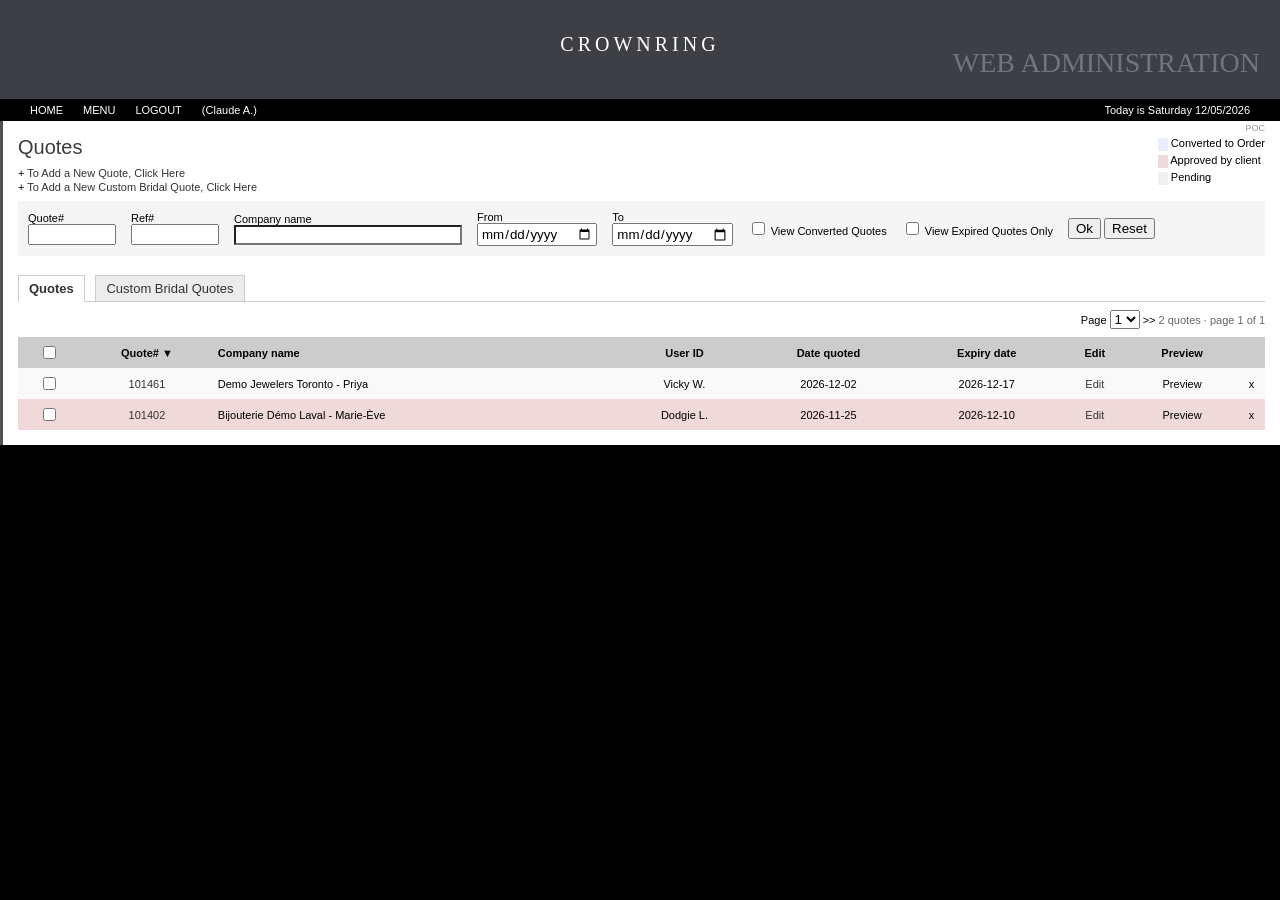
<file: index.html>
<!DOCTYPE html>
<html lang="en">
<head>
<meta charset="utf-8">
<meta name="viewport" content="width=device-width, initial-scale=1">
<title>Crownring - Quotes</title>
<link rel="stylesheet" href="assets/css/app.css">
</head>
<body>
<div class="page">
  <span class="title">Quotes</span>
  <div id="divLegend">
    <div><div style="background:#ebeeff"></div> Converted to Order</div>
    <div><div style="background:#f0d9d9"></div> Approved by client</div>
    <div><div style="background:#f0f0f0"></div> Pending</div>
  </div>
  <div class="addLinks">
    <div><img src="https://www.crownring.com/_admin/images/plus.gif" alt="+" width="11" height="11" onerror="this.replaceWith('+ ')"><a href="quoteEdit.html?quoteID=0">To Add a New Quote, Click Here</a></div>
    <div><img src="https://www.crownring.com/_admin/images/plus.gif" alt="+" width="11" height="11" onerror="this.replaceWith('+ ')"><a href="#" id="lnkAddCBR">To Add a New Custom Bridal Quote, Click Here</a></div>
  </div>
  <form id="f" onsubmit="return false">
    <div class="filterRow">
      <label>Quote#<br><input type="text" name="SM_val" style="width:80px"></label>
      <label>Ref#<br><input type="text" name="CBRID" style="width:80px"></label>
      <label>Company name<br><input type="text" name="company" id="company" class="hmSearchField" style="width:220px"></label>
      <label>From<br><input type="date" name="dateQuotedFrom"></label>
      <label>To<br><input type="date" name="dateQuotedTo"></label>
      <label><input type="checkbox" name="viewConverted"> View Converted Quotes</label>
      <label><input type="checkbox" name="viewExpired"> View Expired Quotes Only</label>
      <span><button type="button" id="btnOk">Ok</button> <button type="button" id="btnReset">Reset</button></span>
    </div>
  </form>
  <div id="divTabs">
    <a href="?viewCBR=0" id="tabReg">Quotes</a>
    <a href="?viewCBR=1" id="tabCBR">Custom Bridal Quotes</a>
  </div>
  <div class="pager">Page <select id="pgSel"></select> <a class="action" id="pgNext">&gt;&gt;</a> <span id="pgInfo" class="muted"></span></div>
  <div class="exportLink" id="divExport"><a class="action" id="btnExport">Export Bridal Quotes</a></div>
  <div id="divList"></div>
</div>
<script src="assets/js/data/live-lookups.js"></script>
<script src="assets/js/data/lookups.js"></script>
<script src="assets/js/data/products.js"></script>
<script src="assets/js/data/accounts.js"></script>
<script src="assets/js/data/rates.js"></script>
<script src="assets/js/pricing.js"></script>
<script src="assets/js/store.js"></script>
<script src="assets/js/ui.js"></script>
<script src="assets/js/list.js"></script>
</body>
</html>
</file>
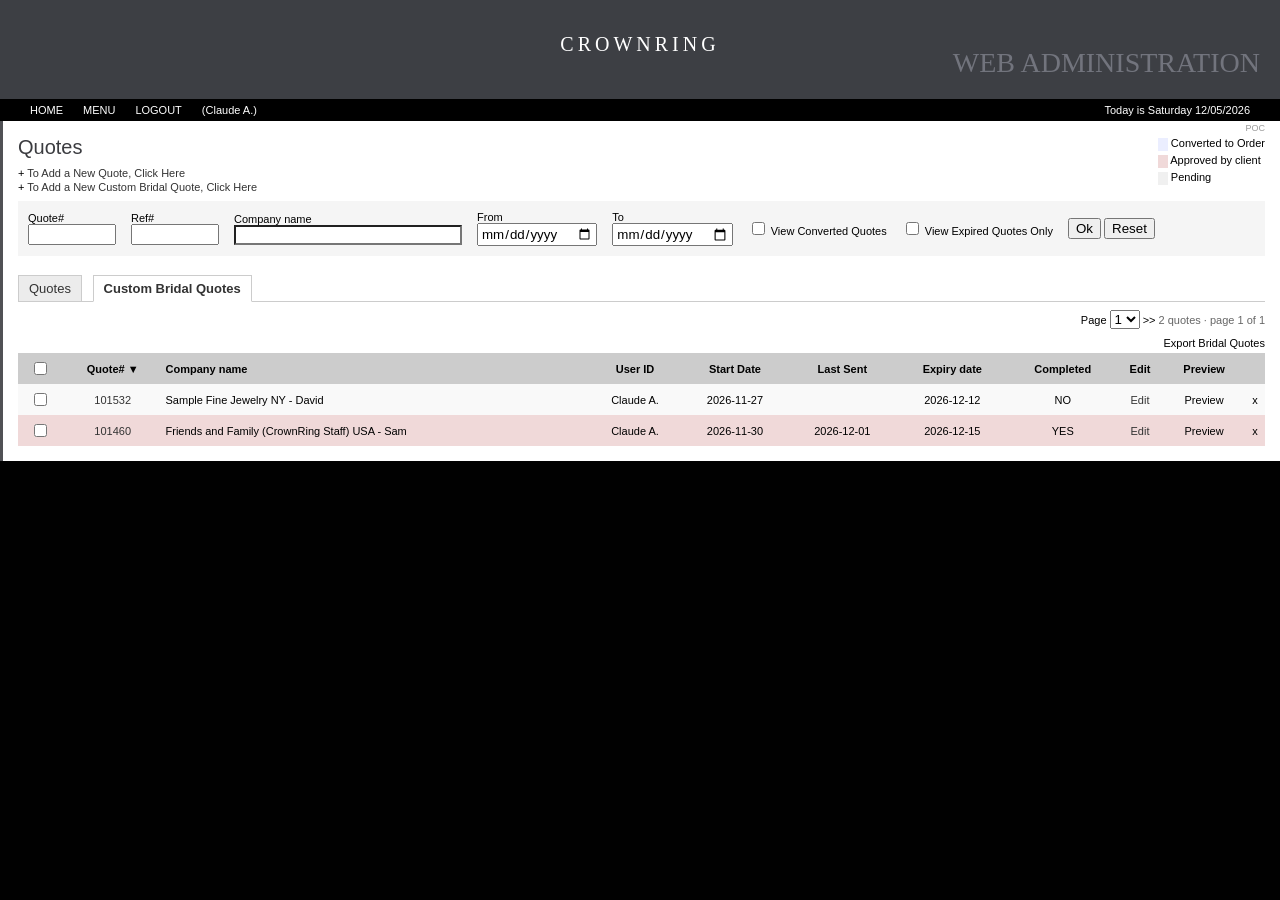
<file: quote.html>
<!DOCTYPE html>
<html lang="en">
<head>
<meta charset="utf-8">
<meta name="viewport" content="width=device-width, initial-scale=1">
<title>Crownring - Custom Bridal Quote</title>
<link rel="stylesheet" href="assets/css/app.css">
</head>
<body>
<div class="page">
  <a class="backLink" href="index.html?viewCBR=1">&raquo; back to quote list</a>
  <span class="title" id="title">Custom Bridal Quote</span>
  <div id="divBanner" class="strip hidden"></div>
  <form id="f" onsubmit="return false">
    <input type="hidden" name="quoteID"><input type="hidden" name="CBRID"><input type="hidden" name="uaID"><input type="hidden" name="shippingID"><input type="hidden" name="createNewPDF" value="1">
    <table class="billShip" style="margin-top:15px">
      <tr>
        <td style="width:33%"><b>Billing</b><div id="divBilling" style="margin-top:4px"></div></td>
        <td style="width:33%"><b>Shipping</b><div id="divShipping" style="margin-top:4px"></div></td>
        <td class="right"><a class="action blueLink" id="btnLogAs">Log As</a><div id="dates" style="margin-top:4px"></div></td>
      </tr>
    </table>
    <div style="margin:20px 0 10px"><button type="button" class="quickAddBtn" id="btnAddRing">ADD A RING</button></div>
    <div id="divContentGnrl" class="hidden">
      <div id="divRows"></div>
    </div>
    <div class="total-row hidden" id="divTotalRow" style="font-size:13px"><b>Total: <span id="divTotal">$0.00</span></b></div>
    <table id="tblCt" class="hidden">
      <tr>
        <td style="vertical-align:top;width:55%">
          <b>Email Comments</b> <label><input type="checkbox" name="isCommIncludEmail" checked> Include in email</label><br>
          <textarea name="comments" style="width:100%;height:70px;box-sizing:border-box;margin-top:4px"></textarea>
          <table class="form" style="margin:4px 0 0 -10px">
            <tr><td class="lbl req">Name</td><td><input type="text" name="ctName" maxlength="50" style="width:260px"></td></tr>
            <tr><td class="lbl">Email list</td><td><div id="divNotifEmail"><select id="emailPick" style="min-width:220px"></select> <a class="action blueLink" id="btnAddEmail">Add</a></div><div id="divNotifEmailList" style="margin-top:4px"></div><input type="hidden" name="ctEmails"></td></tr>
          </table>
          <div style="margin-top:6px"><button type="button" class="btSave" id="btnSend" style="margin:0;padding:5px 30px">SEND</button> <button type="button" class="btPreview plain" id="btnCopy" style="margin:0">COPY EMAIL</button></div>
          <div class="sendNote">Please note that all selected rings will be sent to the client</div>
          <div id="divSendProgress" class="hidden"><div class="progress"><div></div></div><div class="small muted" id="divSendMsg"></div></div>
        </td>
        <td style="vertical-align:top">
          <b>Admin Internal Comments</b> [<a class="action blueLink" id="btnIntComm">Add/Edit</a>]
          <div id="divInternalComments" style="min-height:60px;margin-top:6px;padding:5px;border:1px solid #ccc;background:#fafafa"></div>
          <input type="hidden" name="internalComments">
          <div id="divPdfHist" class="small" style="margin-top:8px"></div>
        </td>
      </tr>
    </table>
    <div id="divButtons" style="margin:15px 0"><button type="button" id="btnSave">Save Quote</button> <button type="button" id="btnDismiss" class="hidden">Dismiss approval</button> <button type="button" class="danger" id="btnDeleteQuote">Delete quote</button></div>
  </form>
</div>
<script src="assets/js/data/live-lookups.js"></script>
<script src="assets/js/data/lookups.js"></script>
<script src="assets/js/data/products.js"></script>
<script src="assets/js/data/accounts.js"></script>
<script src="assets/js/data/rates.js"></script>
<script src="assets/js/pricing.js"></script>
<script src="assets/js/store.js"></script>
<script src="assets/js/ui.js"></script>
<script src="assets/js/email.js"></script>
<script src="assets/js/header.js"></script>
</body>
</html>
</file>
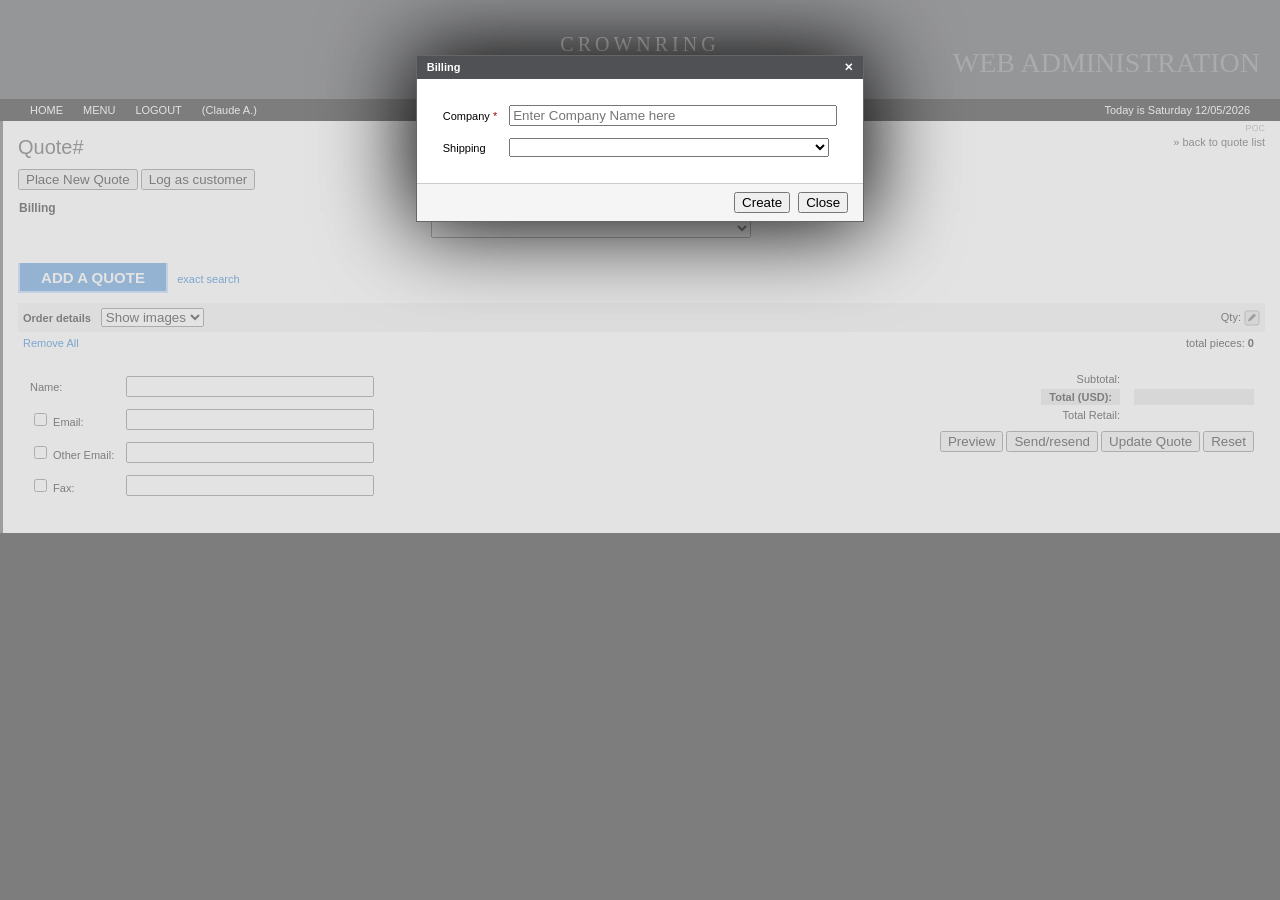
<file: quoteEdit.html>
<!DOCTYPE html>
<html lang="en">
<head>
<meta charset="utf-8">
<meta name="viewport" content="width=device-width, initial-scale=1">
<title>Crownring - Quote</title>
<link rel="stylesheet" href="assets/css/app.css">
<style>
  .tr .thumb { width: 60px; }
  .lineWrap .details { padding: 0 5px 8px 95px; font-size: 11px; }
  .lineWrap .tr { display: table; width: 100%; }
  .lineWrap .tr .desc { width: auto; }
  .sums { display: grid; grid-template-columns: max-content 120px; gap: 4px 14px; justify-content: end; margin-top: 8px; text-align: right; }
  .sums .hl { background: #e2e2e2; font-weight: bold; padding: 2px 8px; }
  .tr .sku a { color: #06C; }
</style>
</head>
<body>
<div class="page">
  <a class="backLink" href="index.html?viewCBR=0">&raquo; back to quote list</a>
  <span class="title" id="title">Quote#</span>
  <div style="margin:10px 0"><button type="button" id="btnNew">Place New Quote</button> <button type="button" id="btnLogAs">Log as customer</button></div>
  <table class="billShip">
    <tr>
      <td style="width:33%"><b>Billing</b><div id="divBilling" style="margin-top:4px"></div></td>
      <td style="width:40%"><b>Shipping</b><br><select id="shippingID" style="min-width:320px;margin:4px 0"></select><div id="divShipping"></div></td>
      <td class="right" id="createdBy"></td>
    </tr>
  </table>
  <div style="margin:20px 0 10px"><button type="button" class="quickAddBtn" id="btnAdd">ADD A QUOTE</button> &nbsp; <a class="action blueLink" id="lnkExact">exact search</a>
    <span class="hidden" id="divExact"><input type="text" id="skuSearch" class="hmSearchField" placeholder="Type SKU here"> <button type="button" id="btnQuickAdd">Add</button></span></div>
  <div style="display:flex;align-items:center;gap:10px;padding:5px;background:#F0F0F0"><b>Order details</b> <select id="showImg"><option value="1">Show images</option><option value="2">Hide images</option></select><span style="margin-left:auto">Qty: <span class="ico edit" id="lnkBulkQty" title="Update the quantity of every line (qtyBulkUpd_form)"></span></span></div>
  <div id="divContentGnrl"><div id="divLines"></div></div>
  <div style="display:flex;align-items:center;padding:5px"><a class="action blueLink" id="lnkRemoveAll">Remove All</a><span style="margin-left:auto">total pieces: <b id="pieces">0</b> &nbsp; <span id="pdfInfo"></span></span></div>
  <table id="tblCt" style="width:100%">
    <tr>
      <td style="vertical-align:top">
        <table class="form" style="margin:0 0 0 -10px">
          <tr><td class="lbl">Name:</td><td><input type="text" id="contactName" maxlength="50" style="width:240px"></td></tr>
          <tr><td class="lbl"><input type="checkbox" id="sendToEmail"> Email:</td><td><input type="text" id="contactEmail" maxlength="50" style="width:240px"></td></tr>
          <tr><td class="lbl"><input type="checkbox" id="sendToEmail2"> Other Email:</td><td><input type="text" id="contactEmail2" maxlength="50" style="width:240px"></td></tr>
          <tr><td class="lbl"><input type="checkbox" id="sendToFax"> Fax:</td><td><input type="text" id="contactFax" maxlength="50" style="width:240px"></td></tr>
        </table>
      </td>
      <td style="vertical-align:top;text-align:right">
        <div class="sums"><span>Subtotal:</span><span id="subtotal"></span><span class="hl">Total (USD):</span><span class="hl" id="total"></span><span>Total Retail:</span><span id="retail"></span></div>
        <div style="margin-top:10px"><button type="button" id="btnPreview">Preview</button> <button type="button" id="btnSend">Send/resend</button> <button type="button" id="btnSave">Update Quote</button> <button type="button" id="btnReset">Reset</button></div>
      </td>
    </tr>
  </table>
</div>
<script src="assets/js/data/live-lookups.js"></script>
<script src="assets/js/data/lookups.js"></script>
<script src="assets/js/data/products.js"></script>
<script src="assets/js/data/accounts.js"></script>
<script src="assets/js/data/rates.js"></script>
<script src="assets/js/pricing.js"></script>
<script src="assets/js/store.js"></script>
<script src="assets/js/ui.js"></script>
<script>
(function () {
  const { $, $$, esc, money, el, qs } = UI;
  UI.adminBar('Quote');
  const quoteID = Number(qs('quoteID') || 0);
  let quote = quoteID ? DB.regularQuote(quoteID) : null;
  if (!quote) { // "Place New Quote": pick the account first (the live page opens blank with the billing search)
    const box = UI.overlay('Billing', `<table class="form"><tr><td class="lbl req">Company</td><td><input type="text" id="SM_val" style="width:320px" placeholder="Enter Company Name here"></td></tr><tr><td class="lbl">Shipping</td><td><select id="newShip" style="min-width:320px"></select></td></tr></table>`,
      [{ label: 'Create', primary: true, onclick: () => { if (!box._acc) return alert('Please select a company'); const q = DB.createRegularQuote(box._acc.uaID, Number(box.querySelector('#newShip').value) || 0); location.href = 'quoteEdit.html?quoteID=' + q.quoteID; } }, { label: 'Close', onclick: () => { location.href = 'index.html?viewCBR=0'; } }]);
    UI.smartSearch(box.querySelector('#SM_val'), q => ACCOUNTS.search(q), a => a.name, a => { box._acc = a; box.querySelector('#SM_val').value = a.name; box.querySelector('#newShip').innerHTML = a.shipping.map(s => `<option value="${s.shippingID}">${esc(a.name)} ${esc(s.address)}</option>`).join(''); });
    return;
  }
  const acc = ACCOUNTS.byID(quote.uaID);
  const M = DB.REGULAR_RETAIL_MULT;
  $('#title').textContent = `Quote# ${quote.quoteID}-${quote.userID}`;
  $('#divBilling').innerHTML = `<span class="small">Contact Name: ${esc(acc ? acc.contact : '')}</span><br><b>${esc(acc ? acc.name : '')}</b><br>${esc(acc ? acc.billing : '')}<br>${esc(acc && acc.emails[0] || '')}<br>${esc(acc ? acc.phone : '')}`;
  $('#shippingID').innerHTML = (acc ? acc.shipping : []).map(s => `<option value="${s.shippingID}"${s.shippingID === Number(quote.shippingID) ? ' selected' : ''}>${esc(acc.name)} ${esc(s.address)}</option>`).join('');
  const paintShip = () => { const s = acc && acc.shipping.find(x => x.shippingID === Number($('#shippingID').value)); $('#divShipping').innerHTML = `<span class="small">Contact Name: ${esc(quote.ctName)}</span><br><b>${esc(acc ? acc.name : '')}</b><br>${s ? esc(s.address) : ''}<br>${esc(quote.contactEmail)}<br>${esc(acc ? acc.phone : '')}`; };
  $('#shippingID').onchange = () => { quote.shippingID = Number($('#shippingID').value); paintShip(); };
  paintShip();
  $('#createdBy').innerHTML = `Created by: ${esc(quote.userID)} - ${quote.dateQuoted}`;
  ['contactName', 'contactEmail', 'contactEmail2', 'contactFax'].forEach(k => { $('#' + k).value = k === 'contactName' ? quote.ctName : quote[k] || ''; $('#' + k).onchange = () => { if (k === 'contactName') quote.ctName = $('#' + k).value; else quote[k] = $('#' + k).value; }; });
  ['sendToEmail', 'sendToEmail2', 'sendToFax'].forEach(k => { $('#' + k).checked = !!quote[k]; $('#' + k).onchange = () => { quote[k] = $('#' + k).checked ? 1 : 0; }; });
  $('#pdfInfo').innerHTML = quote.pdfDate ? `PDF - ${quote.pdfDate.replace(/-/g, '/')}` : '';
  $('#btnNew').onclick = () => window.open('quoteEdit.html?quoteID=0', '_blank');
  $('#btnLogAs').onclick = () => UI.overlay('Log as customer', '<p>Impersonates the retailer on the B2B site (home_act.asp act=log2B2B → /B2B/). Not part of the POC.</p>');
  $('#lnkExact').onclick = () => $('#divExact').classList.toggle('hidden');
  UI.smartSearch($('#skuSearch'), PRODUCTS.searchBands, p => `${p.sku} — ${p.brand} — $${p.b2bPrice.toFixed(2)}`, p => { $('#skuSearch').value = p.sku; $('#skuSearch')._pid = p.PID; });
  $('#btnQuickAdd').onclick = () => { const p = PRODUCTS.byPID($('#skuSearch')._pid) || PRODUCTS.bySKU($('#skuSearch').value.trim()); if (!p || p.b2bPrice == null) return alert('Unknown SKU'); addLine(p); $('#skuSearch').value = ''; };
  $('#btnAdd').onclick = () => { // the live button opens /b2bsr/advancedSearch.asp?isQuote=1 in a popup
    const box = UI.overlay('Add a quote line — B2B catalogue search', `<input type="text" id="q" style="width:100%" placeholder="style or SKU (e.g. WB-046, CR-6MM)"><div id="res" style="margin-top:8px"></div>`, [{ label: 'Close', onclick: UI.closeOverlay }], { width: '720px' });
    const res = box.querySelector('#res'); const q = box.querySelector('#q');
    q.oninput = () => { const items = PRODUCTS.searchBands(q.value); res.innerHTML = items.length ? `<table class="grid"><tr><th></th><th>SKU</th><th>Brand</th><th>Width</th><th>Metal</th><th>B2B price</th><th></th></tr>${items.map(p => `<tr><td><img src="${PRODUCTS.placeholder(p, 'side')}" style="width:40px;height:40px"></td><td>${esc(p.sku)}</td><td>${esc(p.brand)}</td><td>${p.ringMM} MM</td><td>${esc(LK.name(LK.karats, p.karatID))} ${esc(LK.name(LK.colours, p.colourID))}</td><td>$${p.b2bPrice.toFixed(2)}</td><td><button type="button" class="small" data-pid="${p.PID}">Add</button></td></tr>`).join('')}</table>` : '<span class="muted">type to search</span>'; res.querySelectorAll('button').forEach(b => b.onclick = () => { addLine(PRODUCTS.byPID(b.dataset.pid)); UI.closeOverlay(); }); };
    q.focus();
  };
  function addLine(p) { quote.lines.push({ lineID: DB.nextCustomID(), PID: p.PID, size: '', qty: 1, unitPrice: p.b2bPrice, customPrice: Math.ceil(p.b2bPrice), discountPct: 0, discountAmt: 0, finishingID: p.defaultFinishingID, thickness: p.thickness, completed: 0, instruction: '' }); render(); }
  const lineTotal = l => (Number(l.customPrice) || 0) * (Number(l.qty) || 0) * (1 - (Number(l.discountPct) || 0) / 100) - (Number(l.discountAmt) || 0);
  function render() {
    const c = $('#divLines'); c.innerHTML = '';
    quote.lines.forEach((l, i) => {
      const p = PRODUCTS.byPID(l.PID);
      const d = el('div', { class: 'lineWrap', style: 'border-bottom:1px solid #eee' });
      d.innerHTML = `<div class="tr">
        <div class="rm" title="Remove"><img src="https://www.crownring.com/_admin/images/icon.remove.gif" alt="x" onerror="this.replaceWith('x')"></div>
        <div>${$('#showImg').value === '1' ? `<img class="thumb" src="${PRODUCTS.img(p, 'side')}" data-fallback="${PRODUCTS.placeholder(p, 'side')}" onerror="if(this.src!==this.dataset.fallback)this.src=this.dataset.fallback">` : ''}</div>
        <div class="desc"><span class="brand">${esc(p.brand)}</span><br><span class="sku"><a href="#" onclick="return false">${esc(p.sku)}-C</a></span><br><a class="action blueLink dup">Duplicate</a></div>
        <div>${p.ringMM} MM</div><div>${esc(LK.name(LK.karats, p.karatID))}</div><div>${esc(LK.name(LK.colours, p.colourID))}</div>
        <div>Size: <select class="size">${UI.options(LK.ringSizes, LK.ringSizeByValue(l.size) ? LK.ringSizeByValue(l.size).id : -1)}</select></div>
        <div><input type="number" class="short qty" min="1" value="${l.qty}"></div>
        <div><a class="action blueLink note">add note</a></div>
        <div class="right"><input type="number" step="any" class="short damt" value="${l.discountAmt}" title="discount amount"></div>
        <div class="right">${money(l.unitPrice)}</div>
        <div class="right"><input type="number" step="any" class="short dpct" value="${l.discountPct}">%</div>
        <div class="right"><input type="number" step="any" class="num cprice" value="${l.customPrice}" title="quoted unit price (customUserPrice)" style="font-weight:bold"></div>
        <div class="right nowrap">Retail: ${money(Number(l.customPrice) * M)}</div>
        <div><a class="action blueLink cost">Cost</a></div></div>
        <div class="details">Finishing: ${esc(LK.name(LK.finishings, l.finishingID))} &nbsp; Thickness: ${esc(l.thickness)} &nbsp; Completed: <span class="badge ${l.completed ? 'yes' : 'no'} cmp" style="cursor:pointer">${l.completed ? 'YES' : 'NO'}</span>
          ${l.instruction ? ` &nbsp; Client Instructions: ${esc(l.instruction.length > 60 ? l.instruction.slice(0, 60) + '<...+' : l.instruction)}` : ''}<div class="noteBox hidden" style="margin-top:6px"><textarea rows="3" placeholder="Client instructions" style="width:400px">${esc(l.instruction)}</textarea><div><button type="button" class="saveNote">Save</button> <button type="button" class="cancelNote">Cancel</button></div></div></div>`;
      d.querySelector('.rm').onclick = () => { if (confirm('Remove this line?')) { quote.lines.splice(i, 1); render(); } };
      d.querySelector('.dup').onclick = () => { quote.lines.splice(i + 1, 0, Object.assign(DB.clone(l), { lineID: DB.nextCustomID() })); render(); };
      d.querySelector('.size').onchange = e => { l.size = Number(e.target.value); };
      d.querySelector('.qty').onchange = e => { l.qty = Math.max(1, Number(e.target.value) || 1); render(); };
      d.querySelector('.cprice').onchange = e => { l.customPrice = Number(e.target.value) || 0; render(); };
      d.querySelector('.dpct').onchange = e => { l.discountPct = Number(e.target.value) || 0; render(); };
      d.querySelector('.damt').onchange = e => { l.discountAmt = Number(e.target.value) || 0; render(); };
      d.querySelector('.note').onclick = () => d.querySelector('.noteBox').classList.toggle('hidden');
      d.querySelector('.saveNote').onclick = () => { l.instruction = d.querySelector('.noteBox textarea').value; render(); };
      d.querySelector('.cancelNote').onclick = () => d.querySelector('.noteBox').classList.add('hidden');
      d.querySelector('.cmp').onclick = () => { l.completed = l.completed ? 0 : 1; render(); };
      d.querySelector('.cost').onclick = () => UI.overlay('Cost (updateCost_form)', `<p>B2B unit price $${Number(l.unitPrice).toFixed(2)} · quoted $${Number(l.customPrice).toFixed(2)} · retail × ${M} = $${(Number(l.customPrice) * M).toFixed(2)}</p><p class="muted small">The live form lets the quoter edit the cost behind the price; the machine-made costing sheet was not captured.</p>`);
      c.appendChild(d);
    });
    const sub = quote.lines.reduce((a, l) => a + lineTotal(l), 0);
    $('#subtotal').textContent = money(sub); $('#total').textContent = money(sub); $('#retail').textContent = money(quote.lines.reduce((a, l) => a + Number(l.customPrice) * M * (Number(l.qty) || 0), 0));
    $('#pieces').textContent = quote.lines.reduce((a, l) => a + (Number(l.qty) || 0), 0);
  }
  $('#showImg').onchange = render;
  $('#lnkRemoveAll').onclick = () => { if (confirm('Are you sure you want to remove All items?')) { quote.lines = []; render(); } };
  $('#lnkBulkQty').onclick = () => { const v = prompt('Quantity for every line:', '1'); if (v == null) return; quote.lines.forEach(l => { l.qty = Math.max(1, Number(v) || 1); }); render(); };
  $('#btnSave').onclick = () => { DB.saveRegularQuote(quote); UI.updBan('saved'); };
  $('#btnReset').onclick = () => { if (confirm('Reset this quote (ResetQuote)? Lines and contact fields go back to the saved state.')) location.reload(); };
  function previewHTML() { return `<div class="email-preview"><p><b>Quote # ${quote.quoteID}</b> · ${esc(acc ? acc.name : '')} · ${quote.dateQuoted} · valid until ${quote.expiry}</p><table><tr><th>Item</th><th>Metal</th><th>Size</th><th>Qty</th><th>Price</th></tr>${quote.lines.map(l => { const p = PRODUCTS.byPID(l.PID); return `<tr><td>${esc(p.sku)}-C<br><span class="small">${esc(p.brand)}</span></td><td>${esc(LK.name(LK.karats, p.karatID))} ${esc(LK.name(LK.colours, p.colourID))}</td><td>${l.size > 0 ? l.size : 'Pending'}</td><td>${l.qty}</td><td style="text-align:right">${money(lineTotal(l))}</td></tr>`; }).join('')}<tr><td colspan="4" style="text-align:right"><b>Total (USD)</b></td><td style="text-align:right"><b>${$('#total').textContent}</b></td></tr></table></div>`; }
  $('#btnPreview').onclick = () => UI.overlay('Quote preview', previewHTML(), null, { width: '760px' });
  $('#btnSend').onclick = () => { if (!quote.lines.length) return alert('Add at least one item'); const to = [quote.sendToEmail && quote.contactEmail, quote.sendToEmail2 && quote.contactEmail2, quote.sendToFax && ('fax ' + quote.contactFax)].filter(Boolean); if (!to.length) return alert('Tick at least one email or fax to send to'); quote.pdfDate = DB.today(); DB.saveRegularQuote(quote); UI.overlay('Sent', `<p class="ok"><b>Quote sent</b> to ${esc(to.join(', '))} (simulated).</p>${previewHTML()}`, [{ label: 'OK', primary: true, onclick: () => location.reload() }], { width: '760px' }); };
  render();
  if (qs('preview') === '1') $('#btnPreview').click();
})();
</script>
</body>
</html>
</file>
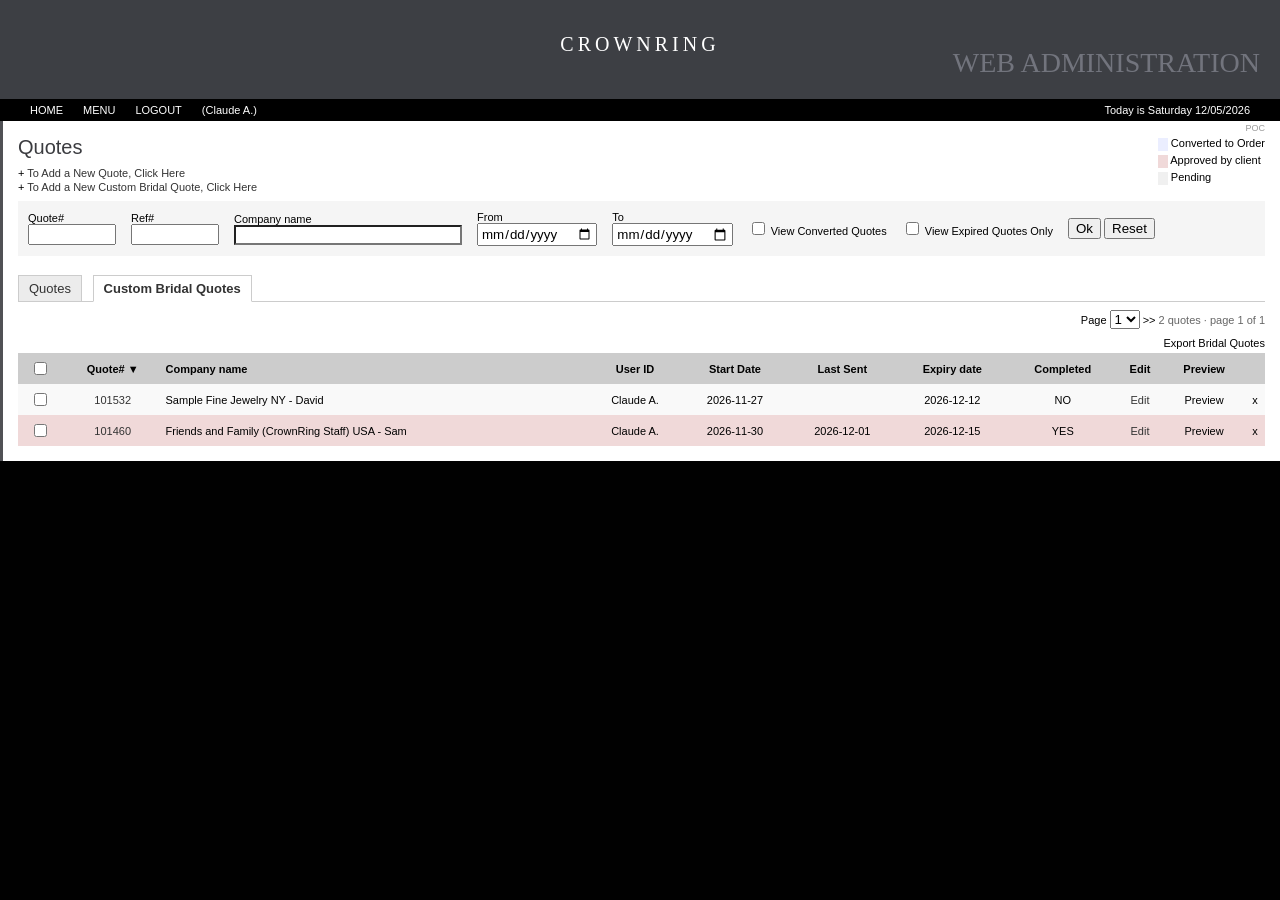
<file: ring.html>
<!DOCTYPE html>
<html lang="en">
<head>
<meta charset="utf-8">
<meta name="viewport" content="width=device-width, initial-scale=1">
<title>Crownring - Custom Bridal</title>
<link rel="stylesheet" href="assets/css/app.css">
</head>
<body>
<div class="page editor">
  <form id="f" onsubmit="return false">
    <input type="hidden" name="loadingStep" value="">
    <div class="editor-top">
      <div>
        <span class="title">Custom Bridal</span><span id="divLoadState" class="loading"></span>
        <div id="divImg">
          <div id="divBlockImg1" class="style-block">
            <div class="divDD">
              <input type="text" id="style1" name="styleSearch" class="hmSearchField" style="width:110px" placeholder="Enter style#">
              <span id="divSKU" class="hidden"><br><select name="PID" style="min-width:160px"></select> <button type="button" id="btnValidSKU">OK</button></span>
              <br><a class="action blueLink hidden" id="lnkChangeSKU" style="color:#5b73f5">change</a>
            </div>
            <div id="divStyleDetails" class="hidden">
              <div class="prod-imgs">
                <div class="metal-block" id="metalBlock" title="Click to edit Ring Details"></div>
                <span id="divProdImgs" style="display:contents"></span>
              </div>
            </div>
          </div>
          <div id="divBlockImg_plus"></div>
        </div>
        <div class="sizeRow hidden" id="divSizeRow">Size: <select name="ringSize"></select> Finishing: <select name="finishingID" style="max-width:360px"></select></div>
      </div>
      <div class="rightCol">
        <div class="viewAs"><a id="lnkViewAs" href="#" target="_blank" style="color:#6871f4">View As</a></div>
        <div class="acc"><span id="accName"></span><br>Quote#: <span id="spQuoteID">0</span><br>Ref#: <span id="spCBRID">0</span></div>
        <button type="button" id="btnQuotePreview" class="btPreview" style="width:100%">Quote Preview</button>
        <button type="button" id="btnJobBag" class="btPreview jobbag" style="width:100%">Job Bag Preview</button>
        <div class="ringName">Enter a name for this custom Ring (Optional)<br><input type="text" name="ringName" maxlength="50"></div>
      </div>
    </div>
    <div id="divGblContent"></div>
  </form>
</div>
<script src="assets/js/data/live-lookups.js"></script>
<script src="assets/js/data/lookups.js"></script>
<script src="assets/js/data/products.js"></script>
<script src="assets/js/data/accounts.js"></script>
<script src="assets/js/data/rates.js"></script>
<script src="assets/js/pricing.js"></script>
<script src="assets/js/store.js"></script>
<script src="assets/js/ui.js"></script>
<script src="assets/js/ring.js"></script>
</body>
</html>
</file>
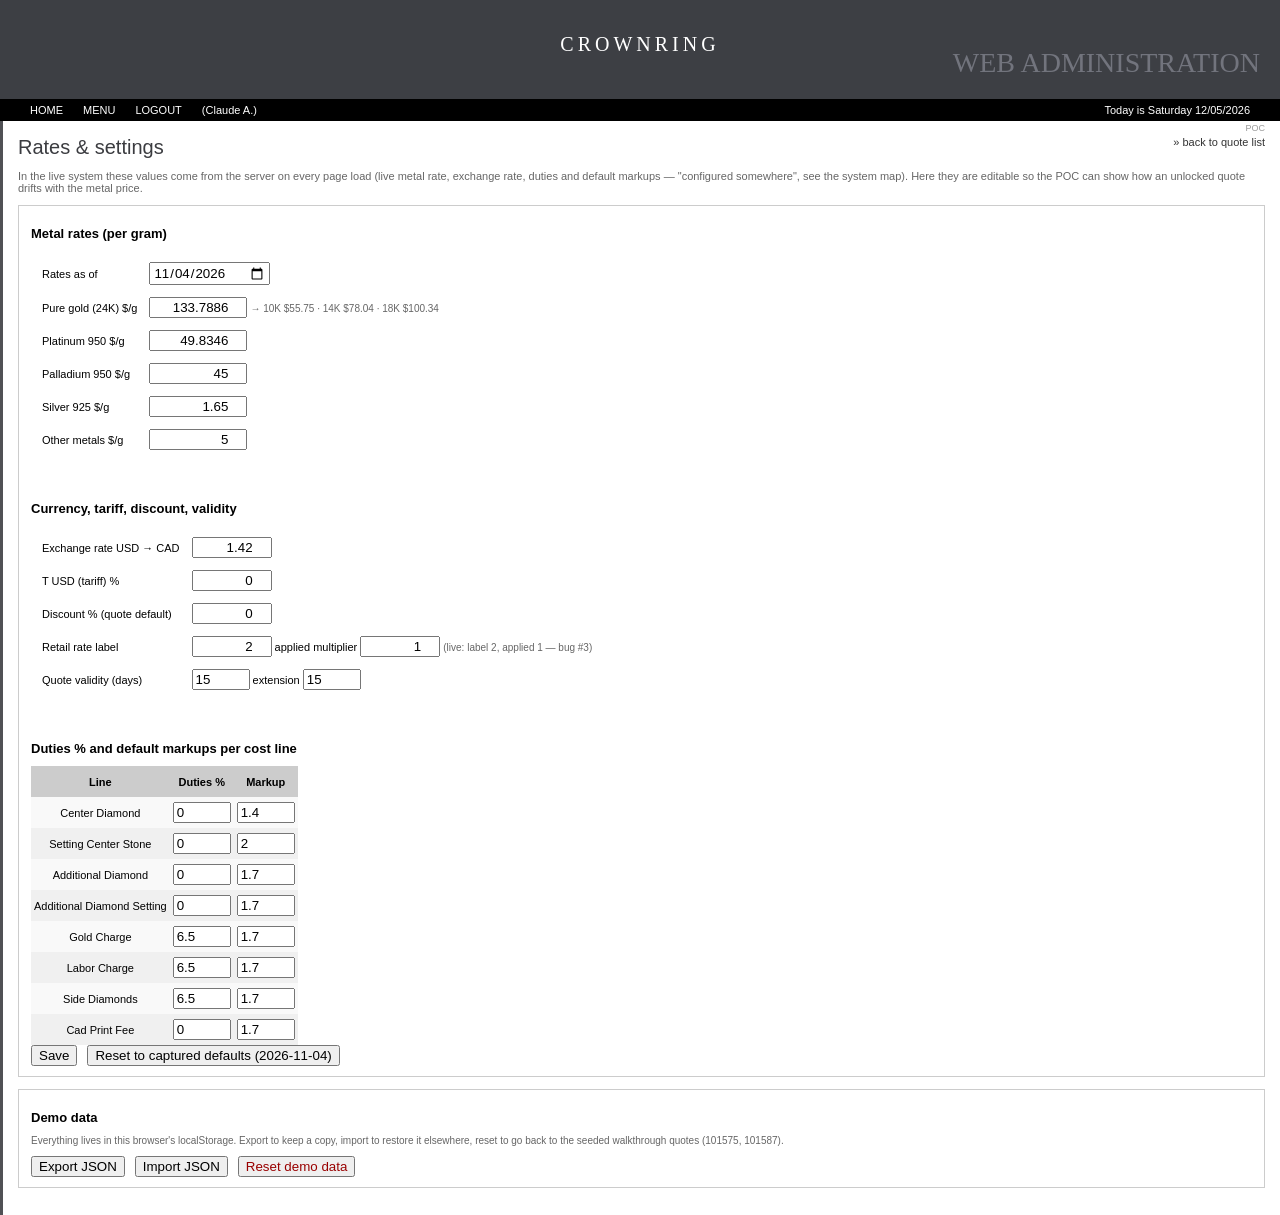
<file: settings.html>
<!DOCTYPE html>
<html lang="en">
<head>
<meta charset="utf-8">
<meta name="viewport" content="width=device-width, initial-scale=1">
<title>Crownring - Rates &amp; settings</title>
<link rel="stylesheet" href="assets/css/app.css">
</head>
<body>
<div class="page">
  <a class="backLink" href="index.html?viewCBR=1">&raquo; back to quote list</a>
  <span class="title">Rates &amp; settings</span>
  <p class="muted">In the live system these values come from the server on every page load (live metal rate, exchange rate, duties and default markups — "configured somewhere", see the system map). Here they are editable so the POC can show how an unlocked quote drifts with the metal price.</p>
  <form id="f" class="panel" onsubmit="return false">
    <h2>Metal rates (per gram)</h2>
    <table class="form">
      <tr><td class="lbl">Rates as of</td><td><input type="date" name="asOf"></td></tr>
      <tr><td class="lbl">Pure gold (24K) $/g</td><td><input type="number" step="any" name="goldPerGramPure" class="num w"> <span class="small muted" id="karatPreview"></span></td></tr>
      <tr><td class="lbl">Platinum 950 $/g</td><td><input type="number" step="any" name="platinumPerGram" class="num w"></td></tr>
      <tr><td class="lbl">Palladium 950 $/g</td><td><input type="number" step="any" name="palladiumPerGram" class="num w"></td></tr>
      <tr><td class="lbl">Silver 925 $/g</td><td><input type="number" step="any" name="silverPerGram" class="num w"></td></tr>
      <tr><td class="lbl">Other metals $/g</td><td><input type="number" step="any" name="otherPerGram" class="num w"></td></tr>
    </table>
    <h2>Currency, tariff, discount, validity</h2>
    <table class="form">
      <tr><td class="lbl">Exchange rate USD → CAD</td><td><input type="number" step="any" name="exchangeRate" class="num"></td></tr>
      <tr><td class="lbl">T USD (tariff) %</td><td><input type="number" step="any" name="tarif" class="num"></td></tr>
      <tr><td class="lbl">Discount % (quote default)</td><td><input type="number" step="any" name="discount" class="num"></td></tr>
      <tr><td class="lbl">Retail rate label</td><td><input type="number" step="any" name="retailRate" class="num"> applied multiplier <input type="number" step="any" name="retailRateApplied" class="num"> <span class="small muted">(live: label 2, applied 1 — bug #3)</span></td></tr>
      <tr><td class="lbl">Quote validity (days)</td><td><input type="number" name="expiryDays" class="short"> extension <input type="number" name="extensionDays" class="short"></td></tr>
    </table>
    <h2>Duties % and default markups per cost line</h2>
    <table class="grid" style="width:auto"><thead><tr><th>Line</th><th>Duties %</th><th>Markup</th></tr></thead><tbody id="tbLines"></tbody></table>
    <div class="btn-row"><button type="button" class="primary" id="btnSave">Save</button><button type="button" id="btnDefaults">Reset to captured defaults (2026-11-04)</button></div>
  </form>
  <div class="panel">
    <h2>Demo data</h2>
    <p class="small muted">Everything lives in this browser's localStorage. Export to keep a copy, import to restore it elsewhere, reset to go back to the seeded walkthrough quotes (101575, 101587).</p>
    <div class="btn-row"><button type="button" id="btnExport">Export JSON</button><button type="button" id="btnImport">Import JSON</button><input type="file" id="fileImport" accept="application/json" style="display:none"><button type="button" class="danger" id="btnReset">Reset demo data</button></div>
  </div>
</div>
<script src="assets/js/data/live-lookups.js"></script>
<script src="assets/js/data/lookups.js"></script>
<script src="assets/js/data/products.js"></script>
<script src="assets/js/data/accounts.js"></script>
<script src="assets/js/data/rates.js"></script>
<script src="assets/js/pricing.js"></script>
<script src="assets/js/store.js"></script>
<script src="assets/js/ui.js"></script>
<script>
(function () {
  const { $, $$, esc } = UI;
  UI.adminBar('Rates & settings');
  const f = $('#f');
  const lines = [['center', 'Center Diamond'], ['setting', 'Setting Center Stone'], ['addl', 'Additional Diamond'], ['ads', 'Additional Diamond Setting'], ['gold', 'Gold Charge'], ['labor', 'Labor Charge'], ['side', 'Side Diamonds'], ['cad', 'Cad Print Fee']];
  $('#tbLines').innerHTML = lines.map(([k, l]) => `<tr><td>${l}</td><td><input type="number" step="any" class="short" name="duties.${k}"></td><td><input type="number" step="any" class="short" name="markups.${k}"></td></tr>`).join('');
  function fill(r) {
    ['asOf', 'goldPerGramPure', 'platinumPerGram', 'palladiumPerGram', 'silverPerGram', 'otherPerGram', 'exchangeRate', 'tarif', 'discount', 'retailRate', 'retailRateApplied', 'expiryDays', 'extensionDays'].forEach(k => { f.elements[k].value = r[k]; });
    lines.forEach(([k]) => { f.elements['duties.' + k].value = r.duties[k]; f.elements['markups.' + k].value = r.markups[k]; });
    preview();
  }
  function read() {
    const r = DB.clone(DB.rates());
    ['goldPerGramPure', 'platinumPerGram', 'palladiumPerGram', 'silverPerGram', 'otherPerGram', 'exchangeRate', 'tarif', 'discount', 'retailRate', 'retailRateApplied', 'expiryDays', 'extensionDays'].forEach(k => { r[k] = Number(f.elements[k].value); });
    r.asOf = f.elements.asOf.value;
    lines.forEach(([k]) => { r.duties[k] = Number(f.elements['duties.' + k].value); r.markups[k] = Number(f.elements['markups.' + k].value); });
    return r;
  }
  function preview() { const g = Number(f.elements.goldPerGramPure.value) || 0; $('#karatPreview').textContent = '→ ' + LK.karats.filter(k => k.group === 'gold' && k.id <= 6).map(k => `${k.name} $${(g * k.purity).toFixed(2)}`).join(' · '); }
  f.elements.goldPerGramPure.addEventListener('input', preview);
  fill(DB.rates());
  $('#btnSave').onclick = () => { DB.saveRates(read()); UI.updBan('saved'); };
  $('#btnDefaults').onclick = () => fill(window.DEFAULT_RATES);
  $('#btnExport').onclick = () => { const a = UI.el('a', { href: 'data:application/json;charset=utf-8,' + encodeURIComponent(DB.export()), download: 'bridalquotes_db.json' }); document.body.appendChild(a); a.click(); a.remove(); };
  $('#btnImport').onclick = () => $('#fileImport').click();
  $('#fileImport').onchange = e => { const fr = new FileReader(); fr.onload = () => { try { DB.import(fr.result); alert('Imported.'); location.reload(); } catch (err) { alert('Invalid file: ' + err.message); } }; fr.readAsText(e.target.files[0]); };
  $('#btnReset').onclick = () => { if (confirm('Reset all quotes and rates to the seeded demo data?')) { DB.reset(); location.reload(); } };
})();
</script>
</body>
</html>
</file>
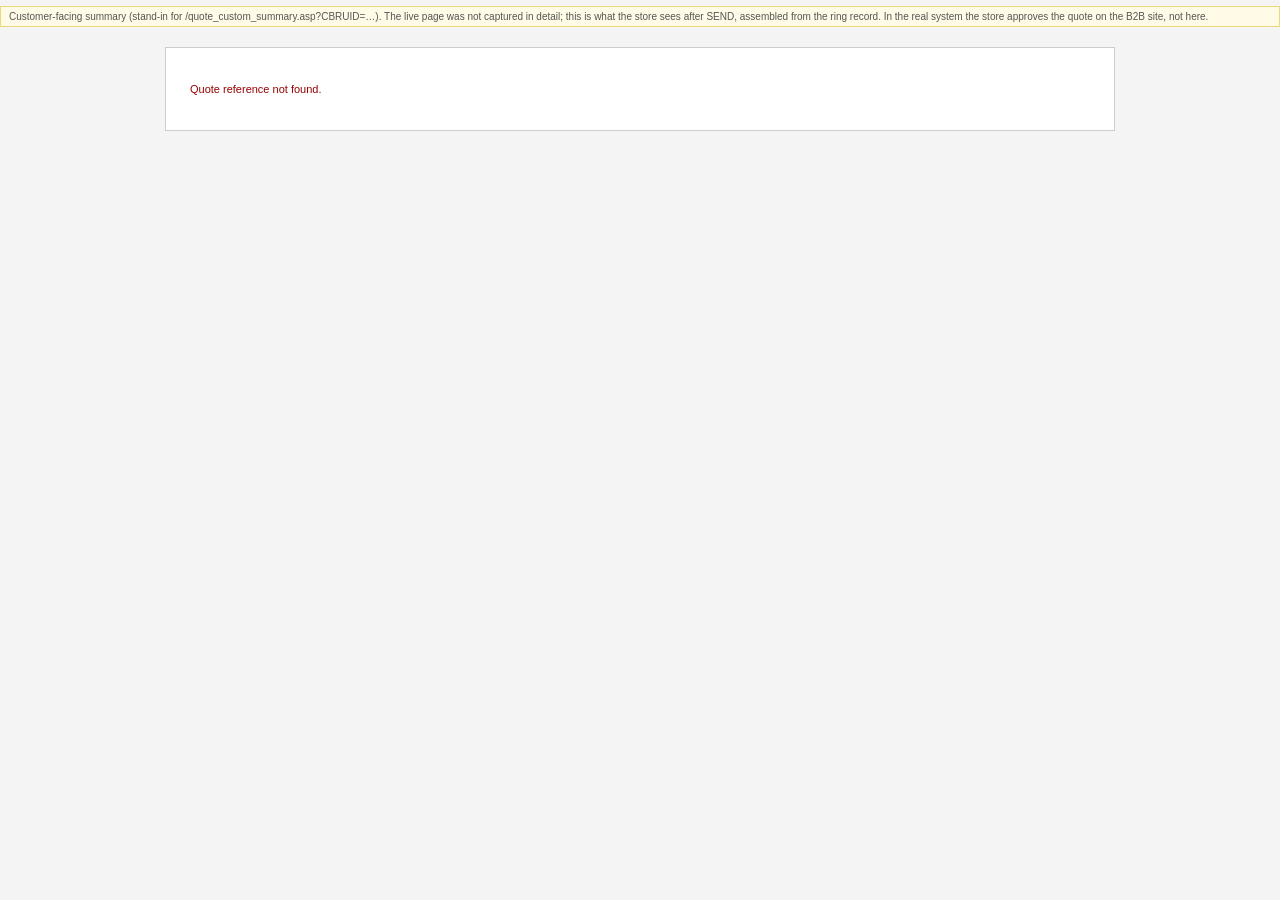
<file: summary.html>
<!DOCTYPE html>
<html lang="en">
<head>
<meta charset="utf-8">
<meta name="viewport" content="width=device-width, initial-scale=1">
<title>Crownring - Custom Bridal Quote</title>
<link rel="stylesheet" href="assets/css/app.css">
<style>body{background:#f4f4f4}</style>
</head>
<body>
<div class="page">
  <div class="notice">Customer-facing summary (stand-in for /quote_custom_summary.asp?CBRUID=…). The live page was not captured in detail; this is what the store sees after SEND, assembled from the ring record. In the real system the store approves the quote on the B2B site, not here.</div>
  <div class="summary" id="divSummary"></div>
</div>
<script src="assets/js/data/live-lookups.js"></script>
<script src="assets/js/data/lookups.js"></script>
<script src="assets/js/data/products.js"></script>
<script src="assets/js/data/accounts.js"></script>
<script src="assets/js/data/rates.js"></script>
<script src="assets/js/pricing.js"></script>
<script src="assets/js/store.js"></script>
<script src="assets/js/ui.js"></script>
<script>
(function () {
  const { $, esc, money, qs } = UI;
  const ring = DB.ringByUID(qs('CBRUID') || '');
  const box = $('#divSummary');
  if (!ring) { box.innerHTML = '<p class="danger">Quote reference not found.</p>'; return; }
  const quote = DB.quote(ring.quoteID); const acc = ACCOUNTS.byID(quote.uaID); const p = PRODUCTS.byPID(ring.PID);
  const cur = acc ? acc.currency : 'USD';
  const shown = ring.renderings.filter(r => r.isChecked);
  const title = ring.renderings.find(r => r.isTitleImg);
  const sideDesc = ring.side.map(g => `${g.qty} × ${LK.name(LK.diamondSizes, g.sizeID)} mm ${LK.name(LK.qualities, g.psID)} ${LK.name(LK.shapes, g.shapeID)}${(g.settings[0] && g.settings[0].settingLocationID) ? ' (' + LK.name(LK.settingLocations, g.settings[0].settingLocationID) + ')' : ''}`).join(', ');
  const center = !ring.cdi.stoneProvider ? '' : `${ring.cdi.stoneProvider === 'Customer' ? "Customer's" : 'CrownRing'} ${LK.name(LK.shapes, ring.cdi.shapeID)} ${ring.cdi.DW ? ring.cdi.DW + ' ct' : ''} ${ring.cdi.L ? `(${ring.cdi.L} × ${ring.cdi.W} × ${ring.cdi.D} mm)` : ''}${ring.cdi.isPending ? ' — details pending' : ''}`;
  box.innerHTML = `
    <div class="brandline">CrownRing</div><div class="brandsub">Bridal House</div><div class="sub">Noam Carver · Custom Bridal Quote # ${quote.quoteID} · Ref# ${ring.CBRID}</div>
    <div class="hero">
      <img src="${title ? title.src : (p ? PRODUCTS.img(p, 'persp') : '')}" data-fallback="${p ? PRODUCTS.placeholder(p, 'persp') : ''}" onerror="if(this.dataset.fallback&&this.src!==this.dataset.fallback)this.src=this.dataset.fallback" alt="">
      <div>
        <h2 style="margin-top:0">${esc(ring.ringName || (p ? p.sku + '-C' : ''))}</h2>
        ${ring.ringName && p ? `<div class="muted">${esc(p.sku)}-C</div>` : ''}
        <table class="form">
          <tr><td class="lbl">Metal</td><td>${esc(LK.name(LK.karats, ring.karatID))} ${esc(LK.name(LK.colours, ring.colourID))}</td></tr>
          <tr><td class="lbl">Size</td><td>${ring.ringSize === -1 ? 'Pending' : ring.ringSize === 0 ? 'N/A' : esc(ring.ringSize)}</td></tr>
          ${ring.finishingID ? `<tr><td class="lbl">Finishing</td><td>${esc(LK.name(LK.finishings, ring.finishingID))}</td></tr>` : ''}
          ${center ? `<tr><td class="lbl">Center stone</td><td>${esc(center)}</td></tr>` : ''}
          ${ring.scsi.sendStone4Setting === 1 ? `<tr><td class="lbl">Setting</td><td>Center stone setting included</td></tr>` : ''}
          ${sideDesc ? `<tr><td class="lbl">Side stones</td><td>${esc(sideDesc)}</td></tr>` : ''}
          ${ring.custom.length ? `<tr><td class="lbl">Design</td><td>${ring.custom.map(b => `<b>${esc(LK.name(LK.modelTypes, b.modelTypeID))}</b><br>${esc(b.notes).replace(/\n/g, '<br>')}`).join('<br>')}</td></tr>` : ''}
          ${ring.note ? `<tr><td class="lbl">Notes</td><td>${esc(ring.note).replace(/\n/g, '<br>')}</td></tr>` : ''}
          <tr><td class="lbl">Quantity</td><td>${ring.qty}</td></tr>
        </table>
        <div class="price" style="margin-top:10px">${ring.isFinalPrice0 ? 'Price on request' : money(DB.ringPrice(ring), cur)}</div>
        <div class="muted">Valid until ${quote.expiry}${DB.isExpired(quote) ? ' — <span class="danger">expired</span>' : ''}${ring.lockPriceUSD > 0 ? '' : ' — price not yet locked'}</div>
      </div>
    </div>
    ${shown.length ? `<h2>Renderings</h2><div class="gallery">${shown.map(r => `<a href="${r.src}" target="_blank"><img src="${r.src}" alt="${esc(r.fileName)}"></a>`).join('')}</div>` : ''}
    ${[ring.link1, ring.link2].filter(Boolean).length ? `<h2>3D viewer</h2>${[ring.link1, ring.link2].filter(Boolean).map(l => `<a href="${esc(l)}" target="_blank">${esc(l)}</a><br>`).join('')}` : ''}
    <hr style="margin:20px 0;border:none;border-top:1px solid #ddd">
    <div class="small muted">Prepared for ${esc(acc ? acc.name : '')} (${esc(quote.ctName)}) on ${quote.dateQuoted} by ${esc(quote.userID)}. Quotes are valid 15 days; after that the price is updated to the metal rate of the day.</div>
    <div class="btn-row" style="margin-top:14px">
      ${quote.status === 'pending' ? `<button type="button" class="primary" id="btnApprove">Simulate "Approved by client" (B2B step)</button>` : `<span class="badge ${quote.status === 'converted' ? 'yes' : 'yes'}">${esc(UI.statusLabel(quote))}</span>`}
      ${quote.status === 'approved' ? `<button type="button" id="btnConvert">Simulate "Convert to order" (CrownRing step)</button>` : ''}
      <a href="quote.html?quoteID=${quote.quoteID}" class="small">back to the admin quote</a>
    </div>`;
  const ap = $('#btnApprove'); if (ap) ap.onclick = () => { quote.status = 'approved'; DB.saveQuote(quote); location.reload(); };
  const cv = $('#btnConvert'); if (cv) cv.onclick = () => { quote.status = 'converted'; DB.saveQuote(quote); location.reload(); };
})();
</script>
</body>
</html>
</file>
<file: assets/css/app.css>
/* BridalQuotes POC — the look of the current web admin (crownring.com/_admin), transcribed from its stylesheets
 * (b2b/styles.css, the inline <style> blocks of quote.asp / quoteCBR.asp / quote_customBridal.asp) and computed styles
 * read on 2026-11-05. Background strips, logo and icons are the admin's own files, linked from crownring.com. */
* { outline: none; }
html, body { margin: 0; padding: 0; }
body, td, th, .defaultTxt { color: #000; font-family: Verdana, Arial, Helvetica, sans-serif; font-size: 11px; }
body { background: #010101 url("https://www.crownring.com/images/b2b/btob_bkg.jpg") repeat-x; }
form { margin: 0; }
img { outline: none; border: 0; }
a:link, a:visited, a:active { color: #333; text-decoration: none; }
a:hover { color: #C90; text-decoration: none; }
a.action { cursor: pointer; }
.blueLink, a.blueLink { color: #06C; }
h1 { font-size: 20px; color: #3B3C40; font-weight: 400; margin: 0; display: inline; }
h2 { font-size: 13px; font-weight: bold; margin: 40px 0 10px; }
.title { font-size: 20px; color: #3B3C40; font-weight: 400; }
/* ---- page chrome: #tblGlobalContent ---- */
#tblGlobalContent { width: 65%; min-width: 1440px; max-width: 1920px; margin: 0 auto; }
#tblGlobalContent .topBkg { height: 99px; background: #3d3f44 url("https://www.crownring.com/images/b2b/btob_topBkg.jpg") repeat-x; }
#tblGlobalContent .topBkg .logoRow { padding: 15px 0; text-align: center; }
#tblGlobalContent .topBkg .logoRow img { width: 100px; height: 59px; vertical-align: top; }
#tblGlobalContent .topBkg .webAdmin { float: right; margin: -42px 20px 0 0; font-family: Georgia, "Times New Roman", Times, serif; font-size: 28px; color: #72747d; }
#tblGlobalContent .navRow { height: 22px; line-height: 22px; background: #000 url("https://www.crownring.com/images/b2b/nav_bkg.jpg") repeat-x; padding: 0 30px; display: flex; color: #fff; }
#tblGlobalContent .navRow a { color: #fff; margin-right: 20px; }
#tblGlobalContent .navRow .user { margin-right: 20px; }
#tblGlobalContent .navRow .today { margin-left: auto; }
#tblGlobalContent .contentCell { background: #fff url("https://www.crownring.com/images/b2b/top2_bkg.jpg") repeat-x; display: flex; }
#tblGlobalContent .contentCell .leftBar { width: 3px; background: #505155; flex: none; }
#tblGlobalContent .contentCell .page { flex: 1; min-width: 0; padding: 15px; position: relative; }
#tblGlobalContent .contentCell .page.editor { padding: 25px; }
.page.wide { max-width: none; }
.pocTag { position: absolute; right: 15px; top: 2px; font-size: 9px; color: #999; }
.backLink { float: right; font-size: 11px; }
.toolbar { display: flex; gap: 10px; align-items: center; flex-wrap: wrap; margin: 6px 0; }
/* ---- generic ---- */
.muted { color: #666; }
.small { font-size: 10px; }
.right { text-align: right; }
.center { text-align: center; }
.nowrap { white-space: nowrap; }
.hidden { display: none !important; }
.danger { color: #900; }
.ok { color: #3DA542; }
.strip { margin: 15px 0; padding: 15px 10px; background-color: #F0F7FF; }
.strip:empty { padding: 15px 10px; }
.banner { margin: 15px 0; padding: 15px 10px; background-color: #F0F7FF; }
.banner.warn { background: #fff3cd; }
.banner.hidden { display: none; }
.notice { font-size: 10px; color: #555; background: #fffbe6; border: 1px solid #f0d87a; padding: 4px 8px; margin: 6px 0; }
.updban { position: fixed; top: 0; left: 0; width: 100%; padding: 6px; background: rgba(200,200,200,.9); color: #900; font-weight: bold; text-align: center; z-index: 50; }
.badge { display: inline-table; padding: 0 5px 1px; background: #3DA542; color: #fff; }
.badge.yes { background: #3DA542; }
.badge.no { background: #FF543F; }
.badge.plain { background: none; color: #000; padding: 0; }
.isApproved { display: inline-table; margin: 0 15px 0 0; padding: 0 5px 1px; background: #276fa1; color: #fff; }
.isDeclined { display: inline-table; margin: 0 15px 0 0; padding: 0 5px 1px; background: #999; color: #fff; }
.bang { color: #900; font-weight: bold; cursor: help; margin-left: 5px; font-size: 13px; }
/* form controls keep the browser's own look, as the admin does */
input[type=text], input[type=number], input[type=date], input[type=email] { font: 13.3333px Arial; padding: 1px 2px; }
select { font: 13.3333px Arial; }
textarea { font: 13.3333px monospace; padding: 2px; }
input.num { width: 72px; text-align: right; }
input.num.w { width: 90px; }
input.short { width: 50px; }
input.hmSearchField { font-size: 12px; background: #fff url("https://www.crownring.com/images/b2b/search_bkg-16.gif") repeat-x; width: 170px; }
button, .btn { font: 13.3333px Arial; padding: 1px 6px; cursor: pointer; }
button.link { border: none; background: none; color: #06C; text-decoration: underline; padding: 0; font: 11px Verdana, Arial, sans-serif; }
button.quickAddBtn, .quickAddBtn { display: inline-block; background: #3a86d6 url("https://www.crownring.com/b2bsr/images/Btn_QuickAdd_bkg.gif") repeat-x; margin: 0; padding: 0; color: #fff; height: 30px; width: 150px; font-size: 15px; font-weight: bold; border: 2px solid #b1ceff; border-top: 0; cursor: pointer; }
button.btSave { appearance: none; margin: 15px 0; border: 1px solid #00497F; padding: 5px 50px; background: #00497F; color: #fff; font: 20px Arial; text-transform: uppercase; cursor: pointer; }
button.btSave.exit { margin: 0; background: #0c3a6b; }
button.btPreview { appearance: none; margin: 5px 0 0; border: none; padding: 5px 50px; background: #eeeee6; color: #000; font: 18px Verdana, Arial, sans-serif; cursor: pointer; }
button.btPreview.jobbag { background: #a1d7f2; }
button.btPreview.plain { padding: 5px 20px; }
button.danger { color: #900; }
.ico { width: 16px; height: 16px; vertical-align: middle; cursor: pointer; }
.ico.plus { background: url("https://www.crownring.com/_admin/images/btPlus.png") no-repeat, url("data:image/svg+xml;utf8,<svg xmlns='http://www.w3.org/2000/svg' width='16' height='16'><circle cx='8' cy='8' r='7.5' fill='%233DA542'/><rect x='7' y='3.5' width='2' height='9' fill='white'/><rect x='3.5' y='7' width='9' height='2' fill='white'/></svg>") no-repeat; display: inline-block; }
.ico.minus { background: url("https://www.crownring.com/_admin/images/btMinus.png") no-repeat, url("data:image/svg+xml;utf8,<svg xmlns='http://www.w3.org/2000/svg' width='16' height='16'><circle cx='8' cy='8' r='7.5' fill='%23FF543F'/><rect x='3.5' y='7' width='9' height='2' fill='white'/></svg>") no-repeat; display: inline-block; }
.ico.edit { background: url("https://www.crownring.com/_admin/images/btEdit.png") no-repeat, url("data:image/svg+xml;utf8,<svg xmlns='http://www.w3.org/2000/svg' width='16' height='16'><rect x='1' y='1' width='14' height='14' rx='2' fill='%23ddd' stroke='%23999'/><path d='M4 11.5l1-3 5-5 2 2-5 5z' fill='%23555'/></svg>") no-repeat; display: inline-block; }
/* ---- quote list ---- */
.addLinks { margin: 8px 0; }
.addLinks div { margin: 2px 0; }
.addLinks img { vertical-align: middle; margin-right: 4px; }
.filterRow { background: #F5F5F5; padding: 10px; display: flex; gap: 15px; align-items: center; flex-wrap: wrap; }
.filterRow label { display: block; }
#divLegend { position: absolute; top: 15px; right: 15px; display: table; }
#divLegend > div > div { display: inline-block; margin: 2px 0; width: 10px; height: 13px; vertical-align: middle; }
.pager { text-align: right; margin: 8px 0; }
#divTabs { width: 100%; border-bottom: 1px solid #CCC; padding-bottom: 5px; margin: 25px 0 0; font-size: 13px; }
#divTabs a { color: #333; }
#divTabs .tab1 { border: 1px solid #CCC; border-bottom: 1px solid #FFF; padding: 5px 10px; margin-right: 7px; font-weight: bold; }
#divTabs .tab2 { border: 1px solid #CCC; padding: 5px 10px; margin-right: 7px; background-image: url("https://www.crownring.com/_admin/images/tab_bkg.gif"); background-color: #ececec; }
.exportLink { text-align: right; cursor: pointer; margin: 4px 0; }
table.grid { border-collapse: collapse; width: 100%; }
table.grid th { background: #CCC; font-weight: bold; text-align: center; height: 31px; padding: 0 3px; white-space: nowrap; }
table.grid th.left { text-align: left; }
table.grid th.sort { cursor: pointer; }
table.grid td { padding: 3px; text-align: center; height: 25px; }
table.grid td.left { text-align: left; }
table.grid tr:nth-child(odd) td { background: #F9F9F9; }
table.grid tr:nth-child(even) td { background: #F0F0F0; }
table.grid tr.converted td { background: #EBEEFF; }
table.grid tr.approved td { background: #F0D9D9; }
table.grid tr:hover td { background: #E9E9E9; }
table.grid tr.expired td { color: #777; }
table.grid td.actions { text-align: right; white-space: nowrap; }
.tooltip { position: relative; }
.tooltip .tip { display: none; position: absolute; top: 0; left: 80px; border: 1px solid #CCC; padding: 5px 15px; background: #fff; color: #900; text-align: left; z-index: 30; white-space: nowrap; font-weight: normal; }
.tooltip:hover .tip { display: block; }
table.form { border-collapse: separate; border-spacing: 10px; }
table.form td { vertical-align: middle; }
table.form td.lbl { white-space: nowrap; }
table.form td.lbl.req::after { content: ' *'; color: #900; }
/* ---- smart search / overlay ---- */
.smart { position: relative; display: inline-block; }
.smart .results { position: absolute; z-index: 20; left: 0; top: 100%; min-width: 100%; background: #fff; border: 1px solid #999; max-height: 260px; overflow: auto; font-weight: normal; }
.smart .results div { padding: 3px 6px; cursor: pointer; white-space: nowrap; }
.smart .results div:hover { background: #3399FF; color: #fff; }
.overlay-bg { position: fixed; inset: 0; background: rgba(209,209,209,.6); z-index: 100; display: flex; align-items: flex-start; justify-content: center; padding-top: 55px; }
.overlay { background: #fff; border: 1px solid #666; min-width: 420px; max-width: 900px; max-height: calc(100vh - 90px); overflow: auto; box-shadow: 0 0 90px 5px #000; }
.overlay .ov-h { background: #505155; color: #fff; padding: 5px 10px; font-weight: bold; display: flex; }
.overlay .ov-h .x { margin-left: auto; cursor: pointer; }
.overlay .ov-b { padding: 15px; }
.overlay .ov-f { padding: 8px 15px; border-top: 1px solid #ccc; display: flex; gap: 8px; justify-content: flex-end; background: #f5f5f5; }
/* ---- quote header (quoteCBR.asp) ---- */
.billShip { width: 100%; border-collapse: collapse; }
.billShip td { vertical-align: top; font-size: 12px; }
#divContentGnrl { width: 100%; display: table; }
.tr { display: table-row; }
.tr > div { display: table-cell; vertical-align: middle; padding: 5px; white-space: nowrap; }
.tr.hdr > div { font-weight: bold; }
.tr .desc { width: 100%; white-space: normal; }
.tr .desc .brand { font-weight: bold; }
.tr .desc .sku { cursor: pointer; }
.tr .links > div { display: inline-table; cursor: pointer; margin: 0 0 0 10px; color: #4872c9; }
.tr .links > div:first-child { margin: 0; color: #000; }
.tr .links img { vertical-align: middle; width: 15px; }
.tr .price { font-weight: bold; }
.tr .rm { cursor: pointer; }
.tr .rm img { width: 14px; vertical-align: middle; }
.tr.inactive > div { background: rgba(217,217,217,.2); }
.tr.pendingrow > div { background: rgba(255,248,175,.2); }
.total-row { text-align: right; margin: 5px; }
#tblCt { width: 100%; border-collapse: separate; border-spacing: 10px; }
#tblCt td { vertical-align: middle; }
.sendNote { margin: 7px 0; font-weight: bold; color: #06C; }
/* ---- ring editor (quote_customBridal.asp) ---- */
.editor-top { display: flex; gap: 20px; align-items: flex-start; }
.editor-top > div:first-child { flex: 1; min-width: 0; }
.rightCol { width: 250px; flex: none; text-align: left; margin-top: 10px; }
.rightCol .acc { font-size: 18px; color: #3B3C40; }
.rightCol .viewAs { text-align: right; color: #6871f4; font-size: 12px; }
.rightCol .ringName { font-size: 9px; font-style: italic; margin-top: 10px; }
.rightCol .ringName input { width: 100%; font-size: 11px; }
#divImg { width: 74%; display: table; margin: 20px 0 60px; }
.style-block { position: relative; display: inline-table; padding: 15px; border: 1px solid #990000; border-radius: 25px; vertical-align: top; width: 100%; box-sizing: border-box; }
.style-block.ok { border-color: #990000; }
.style-block .divDD { color: #999; }
.prod-imgs { display: flex; gap: 20px; align-items: flex-end; margin-top: 10px; }
.prod-imgs img { height: 150px; }
.metal-block { font-size: 13px; cursor: pointer; margin: 6px 0; display: inline-block; }
.metal-block b { font-weight: bold; }
.sizeRow { margin: 8px 0 0 10px; font-size: 10px; }
.sizeRow select { margin: 0 20px 0 3px; }
.loading { color: #999; font-style: italic; margin-left: 20px; }
.section { margin: 0; }
.section > .sec-h { margin: 40px 0 10px; font-weight: bold; font-size: 13px; display: flex; align-items: center; gap: 6px; }
.section > .sec-h .sub { font-weight: normal; font-size: 10px; color: #666; margin-left: 10px; }
.section > .sec-b { border: 1px solid #ccc; border-radius: 5px; padding: 5px; background: #fff; }
.section.grey > .sec-b { background: #F0F0F0; }
.section.pink > .sec-b { background: #f6e3e5; }
.section.blue > .sec-b { background: #d8e0e9; }
.section.blue2 > .sec-b { background: #abc0e0; }
.section.green > .sec-b { background: #e0f6e0; }
.section.plain > .sec-b { border: none; padding: 0; }
.section.xtra > .sec-b { margin: 40px 0; padding: 10px; }
/* labels above the fields, as the admin's <divtitle> cells */
.sec-b .inline { display: flex; flex-wrap: wrap; gap: 7px 14px; align-items: flex-end; padding: 5px; }
.sec-b .inline label { display: inline-flex; flex-direction: column; align-items: center; text-align: center; white-space: nowrap; gap: 3px; }
.sec-b .inline label > select, .sec-b .inline label > input { align-self: center; }
.sec-b .inline > b, .sec-b .inline > span.lbl { align-self: center; }
.sec-b .inline .hint { font-size: 9px; color: #666; align-self: center; white-space: normal; }
.lab-row { display: flex; flex-wrap: wrap; gap: 7px 14px; align-items: flex-end; padding: 5px; }
.lab-row > div { display: flex; flex-direction: column; align-items: center; font-size: 11px; text-align: center; }
.lab-row > div input { width: 65px; text-align: right; margin-top: 3px; }
.lab-row > div.total { margin-left: auto; }
.lab-row > div.total input { width: 80px; font-weight: normal; }
.lab-row .blueLbl { color: #5b73f5; }
.kv { display: grid; grid-template-columns: max-content 1fr; gap: 4px 10px; align-items: center; }
.kv label { font-weight: bold; white-space: nowrap; }
.kv input { width: 100%; }
.sd-group { margin-bottom: 6px; }
.sd-group .sd-h { padding: 2px 5px; display: flex; gap: 10px; align-items: center; font-size: 17px; }
.sd-group .sd-h .small { font-size: 9px; color: #666; }
.sd-group .sd-h .rm { margin-left: auto; cursor: pointer; }
.sd-group .sd-b { padding: 0; }
.sd-group table.set { border-collapse: separate; border-spacing: 3px; margin: 0 0 0 20px; }
.sd-group table.set th, .sd-group table.set td { padding: 2px 5px; font-size: 11px; text-align: center; }
.sd-group table.set th { font-weight: normal; }
.sync { cursor: pointer; color: #5b73f5; }
.addl-block { border: 1px solid #ccc; border-radius: 5px; margin-bottom: 8px; }
.addl-block .ab-h { padding: 4px 8px; font-weight: bold; display: flex; }
.addl-block .ab-h .rm { margin-left: auto; cursor: pointer; color: #5b73f5; }
.addl-block .ab-b { padding: 4px; }
.addl-block.customer .ab-b { background: #fff; }
.addl-block.crownring .ab-b { background: #d8e0e9; }
.addl-block.other .ab-b { background: #abc0e0; }
.custom-block { display: inline-table; width: 170px; margin: 0 20px 10px 0; vertical-align: top; }
.custom-block .cb-h { display: flex; gap: 10px; align-items: center; font-weight: bold; color: #900; }
.custom-block .cb-h .rm { margin-left: auto; cursor: pointer; color: #4c62d1; font-size: 12px; font-weight: normal; }
.custom-block .cstyle, .custom-block .cpid, .custom-block .ckarat, .custom-block .ccolour { width: 100%; box-sizing: border-box; }
.custom-block .cb-h + .inline { display: block; padding: 0; }
.custom-block .cb-h + .inline label { display: block; text-align: left; white-space: normal; }
.modifs { display: block; margin: 4px 0; }
.modifs select { width: 100%; border: 1px solid #CCC; margin-bottom: 2px; }
.modifs img { max-height: 40px; }
.custom-block textarea { width: 100%; box-sizing: border-box; height: 44px; font: 11px monospace; }
.dropzone { border: 2px dashed #CCC; padding: 10px; text-align: center; color: #999; background: #fff; cursor: pointer; min-height: 40px; font-size: 9px; font-style: italic; }
.dropzone img { max-height: 120px; max-width: 100%; display: block; margin: 0 auto 4px; }
.dropzone.over { background: rgba(255,255,0,.05); color: rgb(200,200,0); }
/* totals as #divTotals */
#divTotalsBody { display: grid; grid-template-columns: max-content 1fr; gap: 0 30px; align-items: start; }
table.totals { border-collapse: separate; border-spacing: 0; }
table.totals th, table.totals td { padding: 10px; white-space: nowrap; background: #F0F0F0; text-align: right; }
table.totals th { font-weight: bold; }
table.totals th:first-child, table.totals td:first-child { text-align: left; font-weight: bold; }
table.totals th.metal { background: #333; color: #fff; font-size: 14px; padding: 6px 3px; }
table.totals td:nth-child(3), table.totals th:nth-child(3), table.totals td:nth-child(5), table.totals th:nth-child(5) { text-align: center; }
table.totals td:nth-child(6), table.totals th:nth-child(6) { background: #E2E2E2; }
table.totals td input.markup { width: 34px; padding: 0; border: none; -moz-appearance: textfield; background: transparent; text-align: center; cursor: pointer; font: 11px Verdana, Arial, sans-serif; }
table.totals td input.markup:focus { background: #fff; cursor: auto; }
table.totals td input.markup::-webkit-outer-spin-button, table.totals td input.markup::-webkit-inner-spin-button { -webkit-appearance: none; margin: 0; }
table.totals tr.sep td { height: 1px; padding: 0; background: #000; font-size: 1px; }
table.totals tr.tot td { color: #5b73f5; font-weight: bold; }
table.totals tr.tot td:nth-child(6) { background: #E2E2E2; }
table.totals tr.big td { font-size: larger; font-weight: bold; background: #fff; }
table.totals tr.big td:nth-child(6) { background: #fff; }
table.totals tr.gm td { background: #fff; }
table.totals tr.gm td.gmv { color: #F4BD21; }
table.totals tr.cad td { background: #fff; color: #990000; }
table.totals td input.short { width: 40px; text-align: right; }
.lockcell { display: inline-block; min-width: 60px; padding: 2px 4px; background: #d9e8f7; font-weight: bold; cursor: pointer; text-align: right; }
.lockcell.locked { background: #cfe0f5; }
.totalsSide { font-size: 11px; }
.totalsSide .fp { color: #900; }
.flags { color: #990000; font-size: 11px; margin-top: 8px; }
/* renderings */
table.rend { border-collapse: separate; border-spacing: 7px; width: 100%; }
table.rend th, table.rend td { padding: 5px; text-align: center; white-space: nowrap; }
table.rend th { font-weight: bold; }
table.rend img { max-width: 100px; max-height: 100px; }
table.rend .rm { cursor: pointer; color: #5b73f5; }
.pdfHist { padding: 15px; background: #f0f0f0; border-radius: 5px; font-style: italic; }
.notesBox textarea { width: 100%; box-sizing: border-box; height: 90px; border: 1px solid #ccc; }
.ntrnl input { width: 100%; box-sizing: border-box; margin-bottom: 3px; }
/* completed + save buttons (#divCBRbtns) */
#divCBRbtns { margin: 45px 0 0; }
#divCBRbtns .q { font-size: 18px; }
.completed { display: inline-flex; margin: 15px 0; }
.completed span { appearance: none; border: 1px solid #CCC; padding: 3px 30px; background: #FFF; color: #797979; font-size: 16px; text-transform: uppercase; cursor: pointer; }
.completed span:last-child { border-left: none; }
.completed span.on.no { background: #FF543F; color: #fff; }
.completed span.on.yes { background: #3DA542; color: #fff; }
.btn-row { display: flex; gap: 10px; align-items: center; flex-wrap: wrap; }
.saveRow { display: flex; justify-content: space-between; align-items: flex-start; }
.saveRow .saves { display: flex; flex-direction: column; align-items: flex-start; }
/* email preview, summary, settings */
.email-preview { border: 1px solid #ccc; padding: 12px; background: #fff; }
.email-preview table { border-collapse: collapse; }
.email-preview td, .email-preview th { border: 1px solid #ddd; padding: 4px 8px; font-size: 11px; }
.progress { height: 8px; background: #e5e7eb; border: 1px solid #aaa; }
.progress div { height: 100%; background: #4872c9; width: 0; transition: width .3s; }
.summary { max-width: 900px; margin: 20px auto; background: #fff; border: 1px solid #ccc; padding: 24px; font-family: Verdana, Arial, sans-serif; }
.summary .brandline { text-align: center; font-family: Georgia, serif; letter-spacing: .3em; font-size: 22px; }
.summary .brandsub { text-align: center; font-size: 9px; letter-spacing: .3em; text-transform: uppercase; margin-bottom: 4px; }
.summary .sub { text-align: center; color: #666; margin-bottom: 20px; }
.summary .hero { display: grid; grid-template-columns: 220px 1fr; gap: 20px; }
.summary .hero img { width: 220px; height: 220px; border: 1px solid #ddd; object-fit: cover; }
.summary .hero h2 { margin: 0 0 8px; font-size: 16px; }
.summary .price { font-size: 24px; font-weight: bold; }
.summary .gallery { display: flex; gap: 10px; flex-wrap: wrap; margin-top: 16px; }
.summary .gallery img { max-height: 220px; border: 1px solid #ddd; }
.panel { background: #fff; border: 1px solid #ccc; padding: 10px 12px; margin-bottom: 12px; }
.panel h2:first-child { margin-top: 10px; }
.panel.tight { padding: 6px 8px; }
.legend { display: flex; gap: 14px; font-size: 11px; align-items: center; }
@media (max-width: 1500px) { #tblGlobalContent { min-width: 0; width: 100%; } }
</file>
